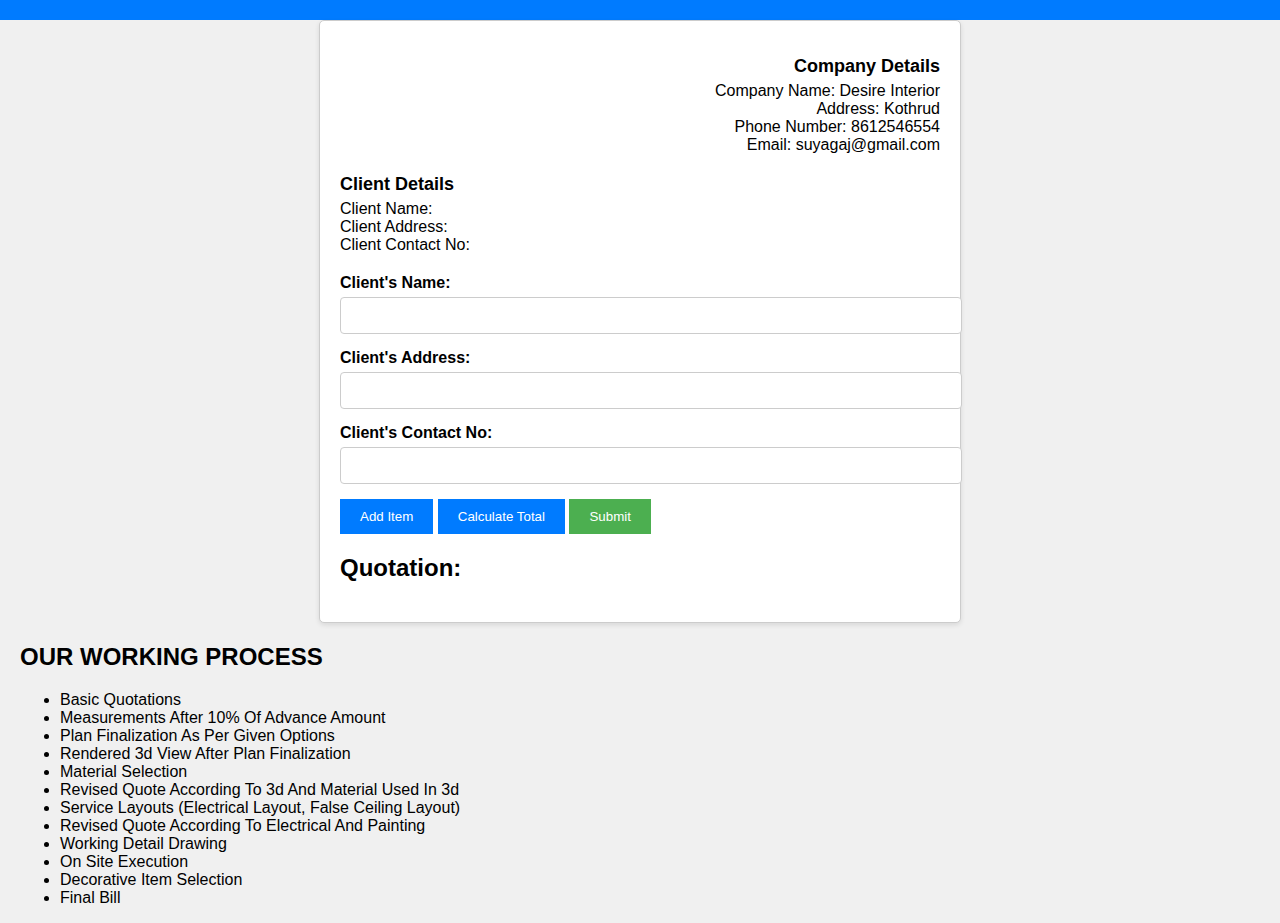
<file: try.html>
<!DOCTYPE html>
<html lang="en">
<head>
    <meta charset="UTF-8">
    <meta name="viewport" content="width=device-width, initial-scale=1.0">
    <style>
        /* Reset some default styles */
        body, h1, p {
            margin: 0;
            padding: 0;
        }

        /* Global styles */
        body {
            font-family: Arial, sans-serif;
            background-color: #f0f0f0;
            margin: 0;
            padding: 0;
        }

        header {
            background-color: #007bff;
            color: white;
            padding: 10px;
            text-align: center;
        }

        .container {
            max-width: 600px;
            margin: 0 auto;
            padding: 20px;
            background-color: white;
            border: 1px solid #ccc;
            border-radius: 5px;
            box-shadow: 0 2px 5px rgba(0, 0, 0, 0.1);
        }

        .company-details {
            margin-bottom: 20px;
            text-align: right;
        }

        .company-details h2 {
            font-size: 18px;
            margin-bottom: 5px;
        }

        .company-details p {
            margin: 0;
        }

        .customer-details {
            margin-bottom: 20px;
            text-align: left;
        }

        .customer-details h2 {
            font-size: 18px;
            margin-bottom: 5px;
        }

        .customer-details p {
            margin: 0;
        }

        .form-group {
            margin-bottom: 15px;
        }

        .form-group label {
            display: block;
            font-weight: bold;
            margin-bottom: 5px;
        }

        .form-group input,
        .form-group select,
        .form-group textarea {
            width: 100%;
            padding: 10px;
            border: 1px solid #ccc;
            border-radius: 4px;
        }

        button {
            background-color: #007bff;
            color: white;
            border: none;
            padding: 10px 20px;
            cursor: pointer;
        }

        button#submitButton {
            background-color: #4CAF50;
        }

        #totalCost {
            font-weight: bold;
            margin-top: 15px;
        }

        /* Table styles */
        table {
            width: 100%;
            border-collapse: collapse;
            margin-top: 20px;
            border: 2px solid #007bff;
        }

        th, td {
            padding: 8px;
            text-align: left;
            border: 1px solid #ccc;
        }

        th {
            background-color: #f2f2f2;
        }

        /* Quotation styles */
        .quotation-heading {
            text-align: center;
            margin: 20px 0;
        }

        /* Process styles */
        .process {
            text-align: left;
            margin-top: 20px;
            padding-left: 20px;
        }

        /* Page size styles */
        @page {
            size: A4;
            margin: 0;
        }

        @media print {
            body {
                margin: 20px;
            }
            .container {
                box-shadow: none;
                border: none;
                max-width: 100%;
            }
            button {
                display: none;
            }
        }
    </style>
    <title>TENTATIVE QUOTATION</title>
</head>
<body>
    <header>
        <!-- Removed the heading here -->
    </header>
    <div class="container">
        <div class="company-details">
            <h2>Company Details</h2>
            <p>Company Name: Desire Interior</p>
            <p>Address: Kothrud</p>
            <p>Phone Number: 8612546554</p>
            <p>Email: suyagaj@gmail.com</p>
        </div>
        <div class="customer-details">
            <h2>Client Details</h2>
            <p>Client Name: <span id="clientNameOutput"></span></p>
            <p>Client Address: <span id="clientAddressOutput"></span></p>
            <p>Client Contact No: <span id="clientContactNoOutput"></span></p>
        </div>
        <form id="quotationForm">
            <div class="form-group">
                <label for="clientName">Client's Name:</label>
                <input type="text" id="clientName" required>
            </div>
            <div class="form-group">
                <label for="clientAddress">Client's Address:</label>
                <input type="text" id="clientAddress" required>
            </div>
            <div class="form-group">
                <label for="clientContactNo">Client's Contact No:</label>
                <input type="tel" id="clientContactNo" required>
            </div>
            <div id="itemFields">
                <!-- Item input fields will be generated here -->
            </div>
            <button type="button" onclick="addQuotationItem()">Add Item</button>
            <button type="button" onclick="calculateTotal()">Calculate Total</button>
            <button id="submitButton" type="button" onclick="generateTemplate()">Submit</button>
        </form>

        <!-- Total Cost by Room Type -->
        <div id="roomTypeTotals">
            <h2>Quotation:</h2>
        </div>

        <!-- Table-based Template Page -->
        <div id="templatePage" style="display: none;">
            <div class="form-group">
                <label for="customerNameOutput">Client's Name:</label>
                <span id="clientNameOutputTemplate"></span>
            </div>
            <table>
                <thead>
                    <tr>
                        <th>Room Type</th>
                        <th>Item Type</th>
                        <th>Unit Price</th>
                        <th>Dimensions (ft)</th>
                        <th>Personal Input</th>
                        <th>Total Cost</th>
                    </tr>
                </thead>
                <tbody id="quotationItemsTableBody">
                    <!-- Quotation items will be inserted here dynamically -->
                </tbody>
            </table>
            <button id="printButton" onclick="printQuotation()">Print Quotation</button>
            <button id="backButton" onclick="goBack()">Back</button>
        </div>

    </div>

    <!-- Our Working Process -->
    <div class="process">
        <h2>OUR WORKING PROCESS</h2>
        <ul>
            <li>Basic Quotations</li>
            <li>Measurements After 10% Of Advance Amount</li>
            <li>Plan Finalization As Per Given Options</li>
            <li>Rendered 3d View After Plan Finalization</li>
            <li>Material Selection</li>
            <li>Revised Quote According To 3d And Material Used In 3d</li>
            <li>Service Layouts (Electrical Layout, False Ceiling Layout)</li>
            <li>Revised Quote According To Electrical And Painting</li>
            <li>Working Detail Drawing</li>
            <li>On Site Execution</li>
            <li>Decorative Item Selection</li>
            <li>Final Bill</li>
        </ul>
    </div>

    <script>
        let quotationItems = [];

        function addQuotationItem() {
            const itemFields = document.getElementById("itemFields");
            const itemIndex = quotationItems.length + 1;

            const itemDiv = document.createElement("div");
            itemDiv.classList.add("form-group");

            itemDiv.innerHTML = `
                <label for="roomType${itemIndex}">Room Type:</label>
                <select id="roomType${itemIndex}" required>
                    <option value="Living Room">Living Room</option>
                    <option value="Kitchen">Kitchen</option>
                    <option value="Dry Balcony">Dry Balcony</option>
                    <option value="Master Bedroom">Master Bedroom</option>
                    <option value="Kid's Bedroom">Kid's Bedroom</option>
                    <option value="Parent's Bedroom">Parent's Bedroom</option>
                </select>
                <label for="itemType${itemIndex}">Item Type:</label>
                <select id="itemType${itemIndex}" required onchange="checkOtherOption(${itemIndex})">
                    <option value="Showcase">Showcase</option>
                    <option value="Glass Profile Shutter">Glass Profile Shutter</option>
                    <option value="Lower Display unit">Lower Display unit</option>
                    <option value="Display unit">Display unit</option>
                    <option value="Sofa">Sofa</option>
                    <option value="Console Unit">Console Unit</option>
                    <option value="Crockery unit">Crockery unit</option>
                    <option value="Other">Other</option>
                </select>
                <div id="otherItemTypeDiv${itemIndex}" style="display:none;">
                    <label for="otherItemType${itemIndex}">Other Item Type:</label>
                    <input type="text" id="otherItemType${itemIndex}">
                </div>
                <label for="unitPrice${itemIndex}">Unit Price:</label>
                <input type="number" id="unitPrice${itemIndex}" required>
                <label for="length${itemIndex}">Length (in ft):</label>
                <input type="number" id="length${itemIndex}" required>
                <label for="height${itemIndex}">Height (in ft):</label>
                <input type="number" id="height${itemIndex}" required>
                <label for="depth${itemIndex}">Depth (in ft):</label>
                <input type="number" id="depth${itemIndex}" required>
                <label for="personalInput${itemIndex}">Personal Input:</label>
                <textarea id="personalInput${itemIndex}" rows="4"></textarea>
                <div id="totalCost${itemIndex}" class="item-total-cost"></div>
                <button type="button" onclick="calculateTotalItem(${itemIndex})">Calculate Total</button>
            `;

            itemFields.appendChild(itemDiv);
        }

        function checkOtherOption(itemIndex) {
            const itemTypeSelect = document.getElementById(`itemType${itemIndex}`);
            const otherItemTypeDiv = document.getElementById(`otherItemTypeDiv${itemIndex}`);

            if (itemTypeSelect.value === "Other") {
                otherItemTypeDiv.style.display = "block";
            } else {
                otherItemTypeDiv.style.display = "none";
            }
        }

        function calculateTotalItem(itemIndex) {
            const unitPrice = parseFloat(document.getElementById(`unitPrice${itemIndex}`).value);
            const length = parseFloat(document.getElementById(`length${itemIndex}`).value);
            const height = parseFloat(document.getElementById(`height${itemIndex}`).value);
            const depth = parseFloat(document.getElementById(`depth${itemIndex}`).value);
            const personalInput = document.getElementById(`personalInput${itemIndex}`).value;

            const totalCost = (unitPrice * length * height * depth).toFixed(2);

            const item = {
                roomType: document.getElementById(`roomType${itemIndex}`).value,
                itemType: document.getElementById(`itemType${itemIndex}`).value,
                unitPrice,
                length,
                height,
                depth,
                personalInput,
                totalCost,
            };

            quotationItems[itemIndex - 1] = item;

            const totalCostElement = document.getElementById(`totalCost${itemIndex}`);
            totalCostElement.textContent = `Total Cost: ₹${totalCost}`;

            // Calculate and update the total cost by room type
            updateTotalCostByRoomType();
        }

        function calculateTotal() {
            quotationItems = [];

            const itemFields = document.getElementById("itemFields").children;

            for (let i = 0; i < itemFields.length; i++) {
                calculateTotalItem(i + 1);
            }

            const grandTotal = quotationItems.reduce((acc, item) => acc + parseFloat(item.totalCost), 0);

            document.getElementById("grandTotalCostOutput").textContent = "Grand Total: ₹" + grandTotal.toFixed(2);
        }

        function generateTemplate() {
            // Get the client details from the form
            const clientNameOutput = document.getElementById("clientName").value;
            const clientAddressOutput = document.getElementById("clientAddress").value;
            const clientContactNoOutput = document.getElementById("clientContactNo").value;

            // Populate the client details on the template page
            document.getElementById("clientNameOutputTemplate").textContent = clientNameOutput;
            document.getElementById("clientAddressOutput").textContent = clientAddressOutput;
            document.getElementById("clientContactNoOutput").textContent = clientContactNoOutput;

            // Remove existing rows in the table
            const tableBody = document.getElementById("quotationItemsTableBody");
            while (tableBody.firstChild) {
                tableBody.removeChild(tableBody.firstChild);
            }

            // Populate the item details on the template page
            quotationItems.forEach((item) => {
                const newRow = document.createElement("tr");
                newRow.innerHTML = `
                    <td>${item.roomType}</td>
                    <td>${item.itemType}</td>
                    <td>₹${item.unitPrice.toFixed(2)}</td>
                    <td>${item.length} ft x ${item.height} ft x ${item.depth} ft</td>
                    <td>${item.personalInput}</td>
                    <td>₹${item.totalCost}</td>
                `;
                tableBody.appendChild(newRow);
            });

            // Display the template page and hide the form
            document.getElementById("templatePage").style.display = "block";
            document.getElementById("quotationForm").style.display = "none";
        }

        function updateTotalCostByRoomType() {
            const roomTypes = {};

            quotationItems.forEach((item) => {
                if (roomTypes[item.roomType]) {
                    roomTypes[item.roomType] += parseFloat(item.totalCost);
                } else {
                    roomTypes[item.roomType] = parseFloat(item.totalCost);
                }
            });

            const roomTypeTotals = document.getElementById("roomTypeTotals");
            roomTypeTotals.innerHTML = "<h2>Total Cost by Room Type:</h2>";

            for (const roomType in roomTypes) {
                if (roomTypes.hasOwnProperty(roomType)) {
                    const totalCost = roomTypes[roomType].toFixed(2);
                    const roomTypeTotalDiv = document.createElement("div");
                    roomTypeTotalDiv.innerHTML = `<p>Total Cost for ${roomType}: ₹${totalCost}</p>`;
                    roomTypeTotals.appendChild(roomTypeTotalDiv);
                }
            }
        }

        function printQuotation() {
            window.print();
        }

        function goBack() {
            document.getElementById("templatePage").style.display = "none";
            document.getElementById("quotationForm").style.display = "block";
        }
    </script>
</body>
</html>
</file>
